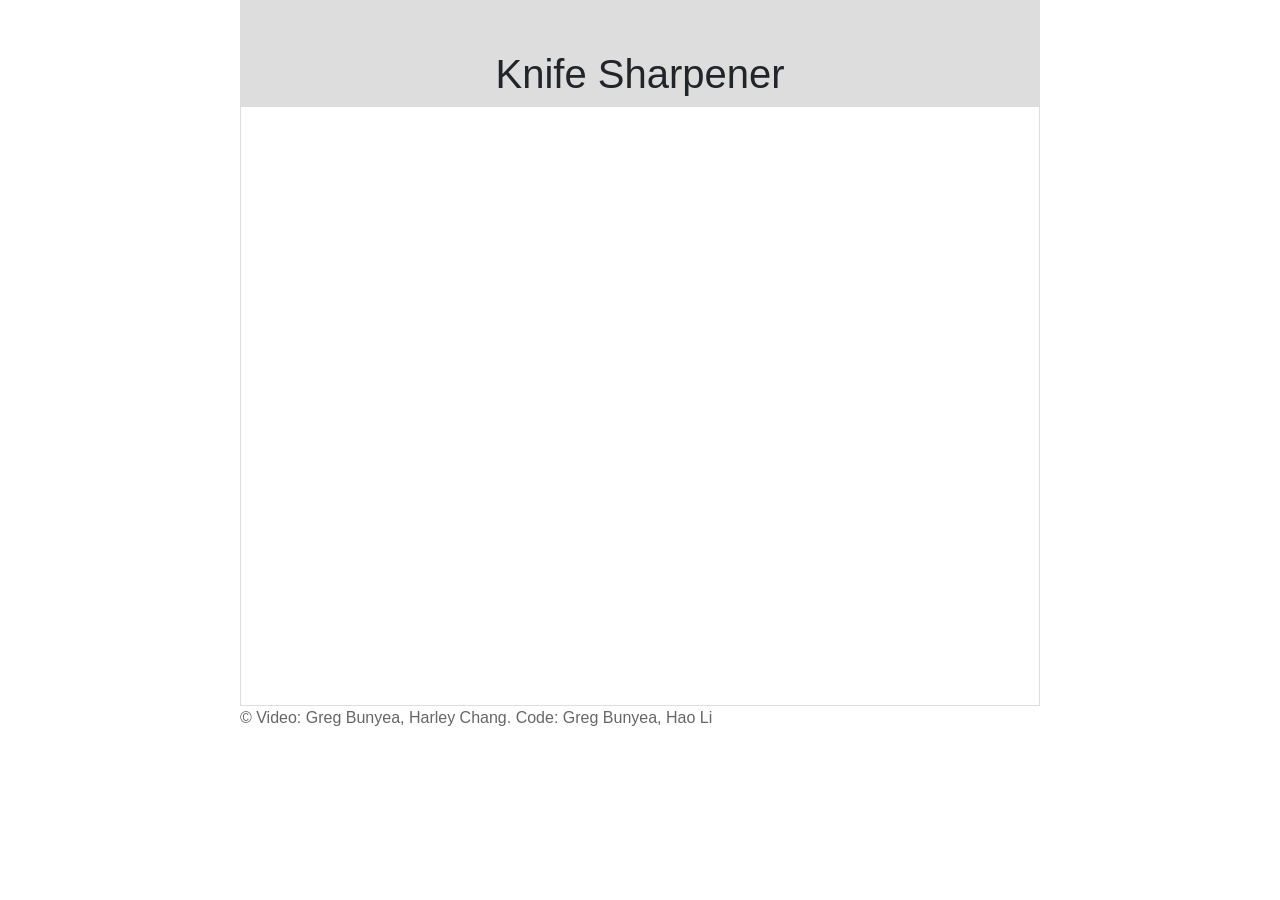
<file: a2/index.html>
<!DOCTYPE html>
<html>

<head>
  <!-- materialize CSS -->
  <link rel="stylesheet" href="https://stackpath.bootstrapcdn.com/bootstrap/4.1.3/css/bootstrap.min.css"
    integrity="sha384-MCw98/SFnGE8fJT3GXwEOngsV7Zt27NXFoaoApmYm81iuXoPkFOJwJ8ERdknLPMO" crossorigin="anonymous">
  <link rel="stylesheet" href="style.css">
</head>

<body>
  <!-- materialize JS -->
  <!-- <script src="https://cdnjs.cloudflare.com/ajax/libs/materialize/1.0.0/js/materialize.min.js"></script> -->

  <!-- jquery and bootstrap-->
  <script src="https://code.jquery.com/jquery-3.3.1.slim.min.js"
    integrity="sha384-q8i/X+965DzO0rT7abK41JStQIAqVgRVzpbzo5smXKp4YfRvH+8abtTE1Pi6jizo"
    crossorigin="anonymous"></script>
  <script src="https://cdnjs.cloudflare.com/ajax/libs/popper.js/1.14.3/umd/popper.min.js"
    integrity="sha384-ZMP7rVo3mIykV+2+9J3UJ46jBk0WLaUAdn689aCwoqbBJiSnjAK/l8WvCWPIPm49"
    crossorigin="anonymous"></script>
  <script src="https://stackpath.bootstrapcdn.com/bootstrap/4.1.3/js/bootstrap.min.js"
    integrity="sha384-ChfqqxuZUCnJSK3+MXmPNIyE6ZbWh2IMqE241rYiqJxyMiZ6OW/JmZQ5stwEULTy"
    crossorigin="anonymous"></script>



  <!-- my stuff -->
  <script type="text/javascript" src="player.js"></script>
  <script type="text/javascript" src="functions.js"></script>
  <script type="text/javascript" src="objects.js"></script>
  <script type="text/javascript" src="run-script.js"></script>



  <!-- 1. The <iframe> (and video player) will replace this <div> tag. -->
  <div id="title" class="centered">
    <h1>Knife Sharpener</h1>
    
  </div>
  <div id="container" class="centered">
    <h2 id="section"></h2>
    <div id="intro">
        <h3>Hello!</h3>
    </div>

    <div id="player"></div>

   
    <div class="studentId" id="studentId">
      <p>Choose which part you are assigned to:</p>
      <div class="">
        <button class="btn btn-outline-secondary" id="stuA">A</button>
        <button class="btn btn-outline-secondary" id="stuB">B</button>
      </div>

    </div>


    <div id="feedbackContainer">
    </div>
    <div id="teach"></div>

    <div id="questionContainer">
      <h3 id="currQuestion"></h3>
      <div id="buttonContainer"></div>
    </div>

  </div>
  <footer>
    <p class="copyright">&copy; Video: Greg Bunyea, Harley Chang. Code: Greg Bunyea, Hao Li</p>
  </footer>

  <script></script>
</body>

</html>

<!-- 

Cited Code

https://developers.google.com/youtube/iframe_api_reference#Getting_Started

https://materializecss.com/

-->
</file>
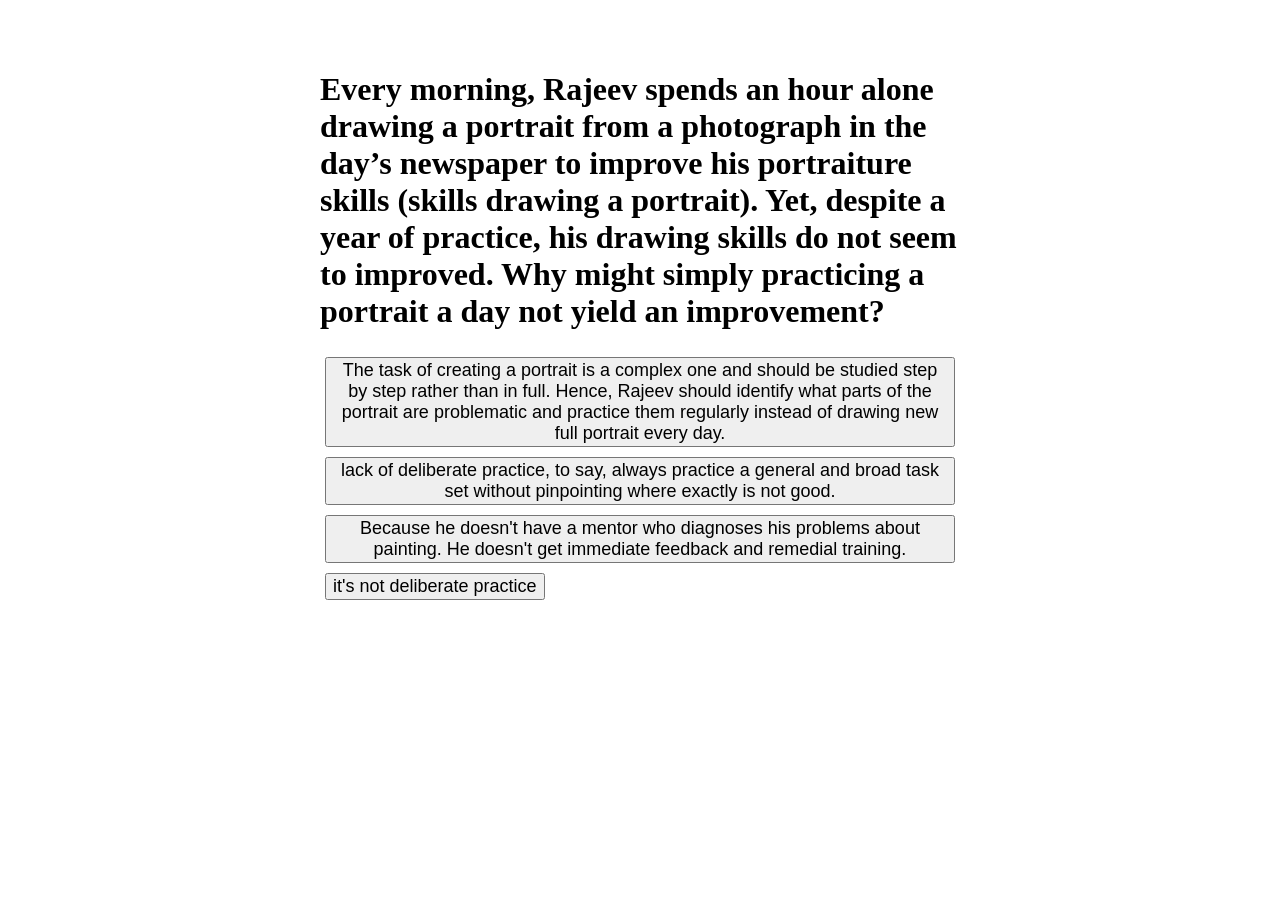
<file: a3/index.html>
<!DOCTYPE html>
<html>

<head>
  <!-- materialize CSS -->
  <!-- <link rel="stylesheet" href="https://cdnjs.cloudflare.com/ajax/libs/materialize/1.0.0/css/materialize.min.css"> -->
</head>

<body>
  <!-- materialize JS -->
  <!-- <script src="https://cdnjs.cloudflare.com/ajax/libs/materialize/1.0.0/js/materialize.min.js"></script> -->

  <!-- jquery -->
  <script src="https://ajax.googleapis.com/ajax/libs/jquery/3.3.1/jquery.min.js"></script>

  <!-- my stuff -->
  <script type="text/javascript" src="test_object.js"></script>
  <script type="text/javascript" src="run-script.js"></script>

  <style>
    body {
      width: 100%;
      height: 100%;
      margin: 0px;
      padding: 0px;
    }

    .centered {
      margin: auto;
      width: 640px;
      height: 390px;
      padding-top: 50px;
    }

    #buttonContainer {
      display: inline-block;
    }

    button {
      /* display: inline-block; */
      font-size: 18px;
      width: 210;
      height: 210;
      /* float:left; */
      /* padding: 15px; */
      margin: 5px;
      /* background: lightskyblue; */
      text-align: center;
    }
    button:hover {
      background: lightblue;
    }
    button img{
      width: 200px;
      height: 200px;
      float:left;
    }
  </style>

  <!-- 1. The <iframe> (and video player) will replace this <div> tag. -->
  <div class="centered">
    <div id="feedbackContainer">
    </div>
    
    <div id="questionContainer">
      <h1 id="currQuestion"></h1>
      <div id="buttonContainer"></div>      
    </div>
    
  </div>

  <script></script>
</body>

</html>

<!-- 
Cited Code

https://developers.google.com/youtube/iframe_api_reference#Getting_Started

https://materializecss.com/

-->
</file>
<file: a2/style.css>
body {
  width: 100%;
  height: 100%;
  margin: 0px;
  padding: 0px;
}
#title {
  margin-top: 0;
  background-color: #ddd;
}

#container{
  border: 1px solid #ddd;
  width: 800px;
  height: 600px;
}
.studentId div {
  text-align: center;
  margin: auto;
}

#stuA, #stuB {
  width: 120px;
}

.centered {
  display: flex;
  flex-direction: column;
  align-items: center;
  /* justify-content: space-between; */
  margin: auto;
  width: 800px;
  padding-top: 50px;
}

#questionContainer, #buttonContainer, #feedbackContainer {
  padding: 20px;
  display: flex;
  flex-direction: column;
  /* justify-content: center; */
  align-items: center;
}

#buttonContainer {
  flex-direction: row;
  flex-wrap: wrap;
}

.options {
  margin:10px;
}

footer {
  width: 800px;
  margin: auto;
  color: #666;
}
</file>
